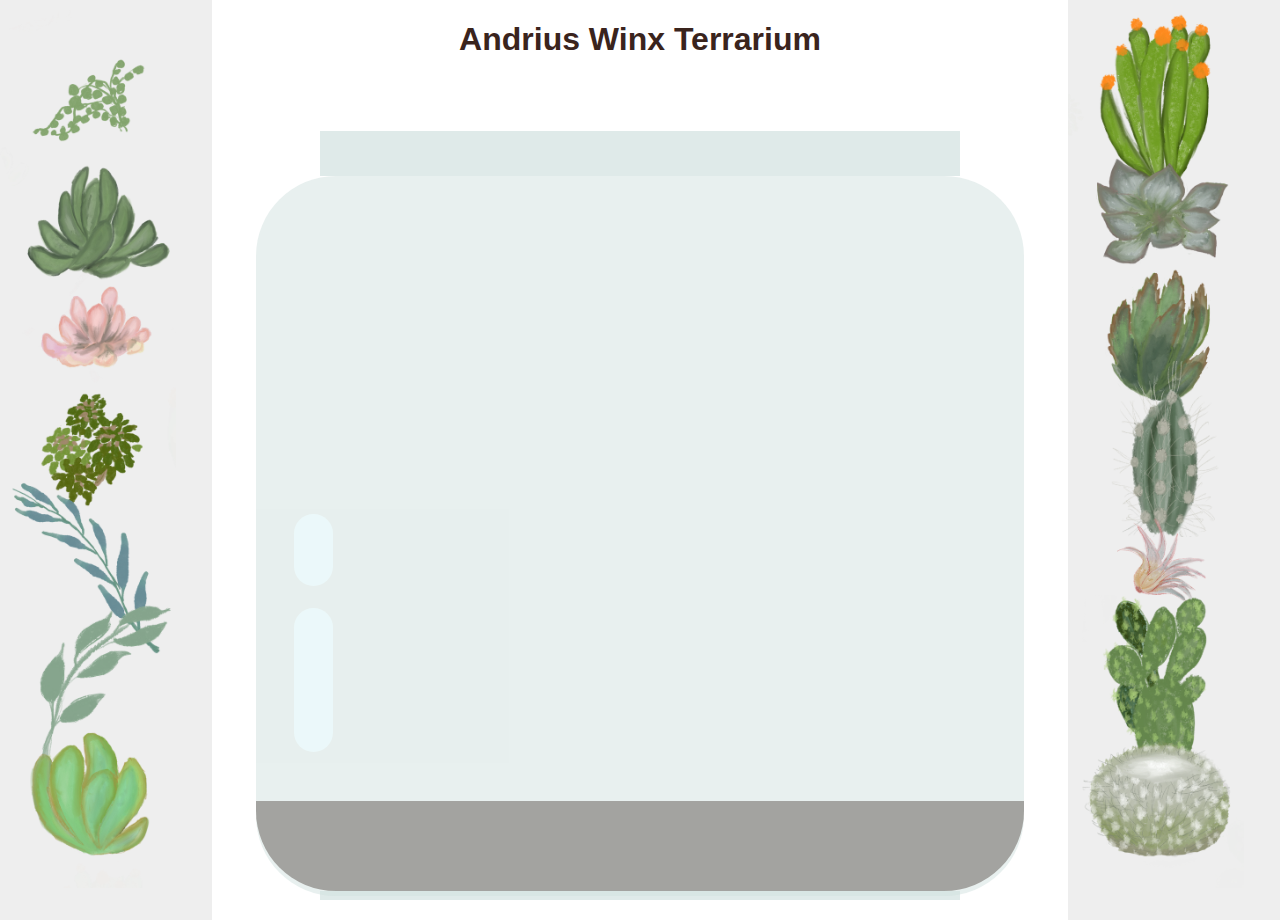
<file: Terrarium/index.html>
<!DOCTYPE html>
<html>
    <head>
        <title>Andrius Winx Virtual Terrarium</title>
        <link rel="stylesheet" href="style.css"/>
        <script src="script.js" defer></script>
        <meta charset="utf-8" />
        <meta http-equiv="X-UA-Compatible" content="IE=edge"/>
        <meta name="viewport" content="width=device-width, initial-scale=1"/>
    </head>

    <body>
        <div id="title">
            <h1>Andrius Winx Terrarium</h1>
        </div>
        <div id="page">
            <div id="left-container" class="container">
                <div class="plant-holder">
                    <img class="plant" alt="plant1" id="plant1" src="Images\plant1.png" />
                </div>
                <div class="plant-holder">
                    <img class="plant" alt="plant2" id="plant2" src="Images\plant2.png" />
                </div>
                <div class="plant-holder">
                    <img class="plant" alt="plant3" id="plant3" src="Images\plant3.png" />
                </div>
                <div class="plant-holder">
                    <img class="plant" alt="plant4" id="plant4" src="Images\plant4.png" />
                </div>
                <div class="plant-holder">
                    <img class="plant" alt="plant5" id="plant5" src="Images\plant5.png" />
                </div>
                <div class="plant-holder">
                    <img class="plant" alt="plant6" id="plant6" src="Images\plant6.png" />
                </div>
                <div class="plant-holder">
                    <img class="plant" alt="plant7" id="plant7" src="Images\plant7.png" />
                </div>
            </div>
            <div id="right-container" class="container">
                <div class="plant-holder">
                    <img class="plant" alt="plant8" id="plant8" src="Images\plant8.png" />
                </div>
                <div class="plant-holder">
                    <img class="plant" alt="plant9" id="plant9" src="Images\plant9.png" />
                </div>
                <div class="plant-holder">
                    <img class="plant" alt="plant10" id="plant10" src="Images\plant10.png" />
                </div>
                <div class="plant-holder">
                    <img class="plant" alt="plant11" id="plant11" src="Images\plant11.png" />
                </div>
                <div class="plant-holder">
                    <img class="plant" alt="plant12" id="plant12" src="Images\plant12.png" />
                </div>
                <div class="plant-holder">
                    <img class="plant" alt="plant13" id="plant13" src="Images\plant13.png" />
                </div>
                <div class="plant-holder">
                    <img class="plant" alt="plant14" id="plant14" src="Images\plant14.png"/>
                </div>
            </div>
            <div id="terrarium">
                <div class="jar-top"></div>
                <div class="jar">
                    <div class="jar-glossy-long"></div>
                    <div class="jar-glossy-short"></div>
                </div>
                <div class="dirt"></div>
                <div class="jar-bottom"></div>
            </div>
        </div>
    </body>
</html>
</file>
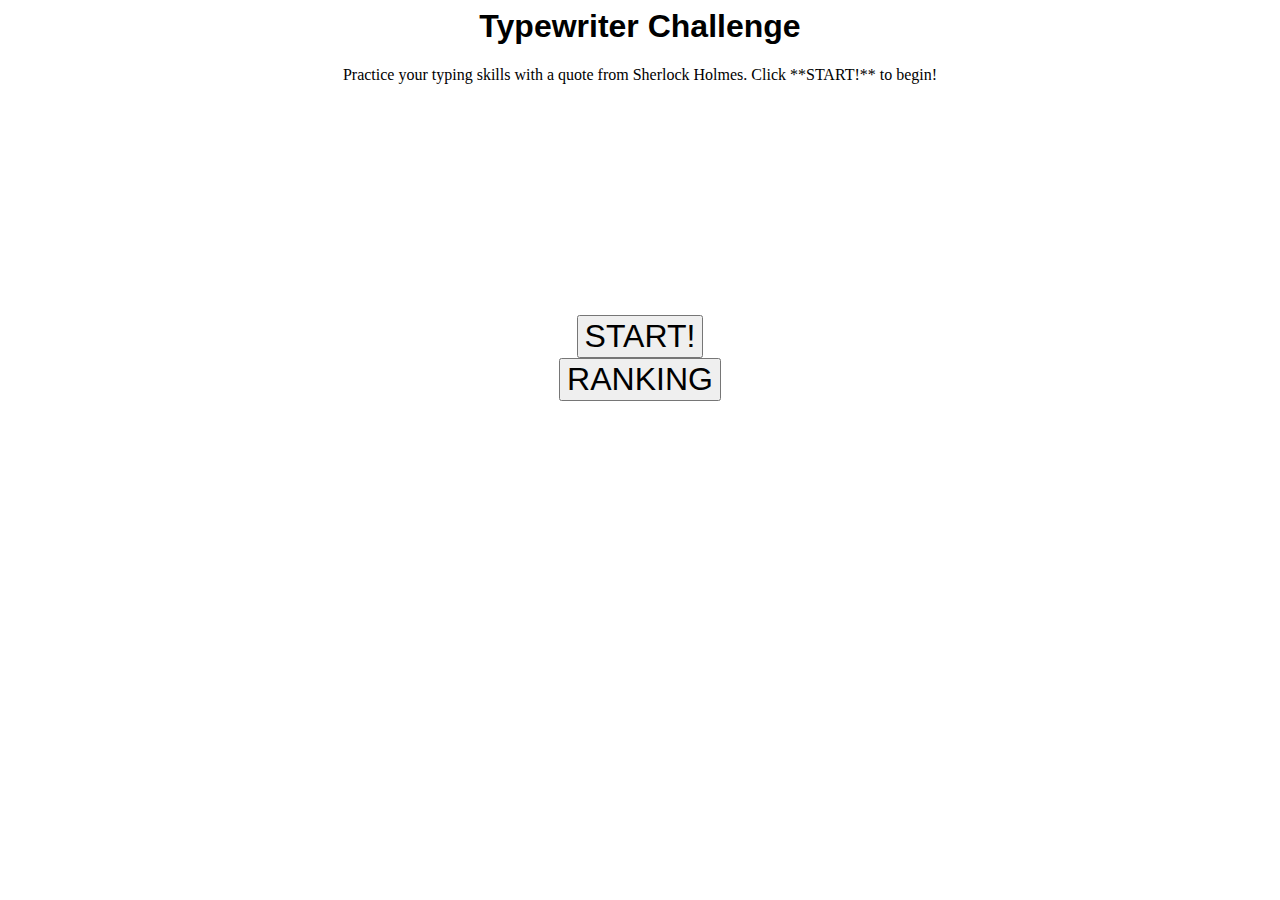
<file: TypeGame/index.html>
<html>
    <head>
        <title>Typewriter Challenge</title>         <!--Title of webpage-->
        <link rel="stylesheet" href="style.css">    <!--CSS file-->
        <meta charset="UTF-8"/>                     <!--Character encoding code-->
        <script src="script.js" defer></script>     <!--JavaScript file-->
    </head>

    <body>
        <!--Div for the Title and brief description of the webpage goal-->
        <div id="title-description-div">            
            <h1 id="main-title">Typewriter Challenge</h1>       
            <p id="description">Practice your typing skills with a quote from Sherlock Holmes. Click **START!** to begin!</p>
        </div>

        <!--Div for the quote and the input box-->
        <!--It will display the quote to write and the input box when the START button is clicked-->
        <div id="quote-input-div">                  
            <p id="quote" class="hidden"></p>       
            <input type="text" aria-label="current word" id="typed-value" disabled class="hidden"/> <!-- typing box -->
        </div>

        <!--Div to locate the buttons for starting the game and showing the ranking-->
        <div id="buttons-div">
            <button type="button" class='buttons' id="start">START!</button> <!-- start button -->
            <button type="button" class='buttons' id="ranking-button">RANKING</button>  <!--ranking button-->
        </div>

        <!--Modal dialog box that has the size of the screen to be able to darken the page-->
        <div id="modal-box" class="hidden"> 
            <!--Modal dialog box shown at the end of the game giving some kudos and the score achieved-->
            <div id="modal-box-content" class="hidden">
                <!--&times means multiplication sign (X) and the semicolon is to avoid translating &times as plain text-->
                <span id="close-cross" class="close-cross">&times;</span>
                <!--some kudos and score achieved-->
                <h3>CONGRATULATIONS!</h3> 
                <p id="modal-box-text"></p>
                <p id="words-per-second"></p>
            </div>
        </div>
        
        <!--Modal dialog box that has the size of the screen to be able to darken the page-->
        <div id="modal-box-ranking" class="hidden">
            <!--Modal dialog box that shows the TOP 5 scores using localStorage-->
            <div id="modal-box-ranking-content" class="hidden">
                <!--&times means multiplication sign (X) and the semicolon is to avoid translating &times as plain text-->
                <span id="close-cross-ranking" class="close-cross">&times;</span>
                <!--TOP 5 scores using localStorage-->
                <h3>TOP 5 CHALLENGERS!</h3> 
                <p id="modal-box-ranking0"></p>
                <p id="modal-box-ranking1"></p>
                <p id="modal-box-ranking2"></p>
                <p id="modal-box-ranking3"></p>
                <p id="modal-box-ranking4"></p>

            </div>
        </div>
        <!--<script src="script.js"></script>-->
    </body>
</html>
</file>
<file: Terrarium/style.css>
h1 {
    color: #3a241d;
	text-align: center;
   }
body {
	font-family: helvetica, arial, sans-serif;
}

#left-container{
    background-color: #eee;
    width: 15%;
    left: 0px;
    top: 0px;
    position: absolute;
    height: 100%;
    padding: 10px;
}

#right-container{
    background-color: #eee;
    width: 15%;
    right: 0px;
    top: 0px;
    position: absolute;
    height: 100%;
    padding: 10px;
}

.plant-holder{
    position: relative;
    height: 13%;
    left: -10px;
}

.plant{
    position: absolute;
    max-width: 150%;
    max-height: 150%;
    z-index: 2;
}
.jar{
    height: 80%;
    width: 60%;
    background: #d1e1df;
    border-radius: 5rem;
    position: absolute;
    bottom: 0.5%;
    left: 20%;
    opacity: 0.5;
    z-index:1;
}

.jar-top {
	width: 50%;
	height: 5%;
	background: #d1e1df;
	position: absolute;
	bottom: 80.5%;
	left: 25%;
	opacity: 0.7;
	z-index: 1;
}

.jar-bottom {
	width: 50%;
	height: 1%;
	background: #d1e1df;
	position: absolute;
	bottom: 0%;
	left: 25%;
	opacity: 0.7;
}

.dirt {
	width: 60%;
	height: 10%;
	background: #3a241d;
	position: absolute;
	border-radius: 0 0 5rem 5rem;
	bottom: 1%;
	left: 20%;
	opacity: 0.7;
	z-index: -1;
}

.jar-glossy-long{
    width: 5%;
    height: 20%;
    background: #ddfbff;
    opacity: 0.7;
    position: absolute;
    border-radius: 2rem;
    bottom: 20%;
    left:5%;  
}

.jar-glossy-short{
    width: 5%;
    height: 10%;
    background: #ddfbff;
    opacity: 0.7;
    position: absolute;
    border-radius: 2rem;
    bottom: 43%;
    left: 5%;
}
</file>
<file: TypeGame/style.css>
/*Class hidden allows to hide the element*/
.hidden{
	display: none;
	visibility: hidden;
}

/*highlight class adds colour to the words that has to be currently written*/
.highlight{     /*the dot is for class */
    background-color: yellow;
}

/*typo class turns the input box red if the current word is being written with mistakes*/
.typo{
    background-color: lightcoral;
    border:red;
}

/*Adding some font and centering the title*/
#title-description-div{    /*The hashtag is for id*/
    /*the commented statements are useless as they are alredy enabled by default*/
/*    position: static;
    height:fit-content;
    width: 100%;
    left: 0%;
    top: 0%;*/
    text-align: center;
    font-family: 'Franklin Gothic Medium', 'Arial Narrow', Arial, sans-serif;
}

/*Adding font to the description of the game*/
#description{
    font-family: 'Times New Roman', Times, serif;
}

/*Centering the buttons within the screen*/
#buttons-div{
    position: absolute;
    width: 100%;
	left:0%;
	top: 35%;
    display: grid;
    place-items: center;
}

/*Adding font to the buttons*/
.buttons{
    font-family: 'Trebuchet MS', 'Lucida Sans Unicode', 'Lucida Grande', 'Lucida Sans', Arial, sans-serif;
    font-size:xx-large;
}

/*Adding font to the quote*/
#quote-input-div{
    /*Again the commented statements are default*/
/*	position: static;
	height: fit-content;
	width: 100%;*/
	font-family: 'Franklin Gothic Medium', 'Arial Narrow', Arial, sans-serif;
	text-align: center;
}

/*Its a class so it can be applied to other modal boxes*/
.modal-box-background{     /*this modal box acts as the background (the webpage behind the actual modal box)*/ 
    position: fixed;
    height: 100%;
    width: 100%;
    top:0;
    left:0;
    overflow:auto; /*enable scrolling*/
    background-color: rgba(0,0,0,0.4);  /*This background colour is applied to modal-box-content as well*/
}

/*Its not a class because this is the actual modal box for the end of the game*/
#modal-box-content{ /*this is the modal-bx itself*/
    margin: 15% auto; /*15% from top and centered*/
    width: 35%;
    /*height: fit-content;*/
    text-align: center;
    background-color:cornsilk;  /*Needed because of the background colour of modal-box*/
}

/*Class so it can be apllied to other closing symbols*/
.close-cross{
    float:right;    /*Appears on the right of its div*/
    font-size: 28px;
}

/*Modal box for the ranking*/
#modal-box-ranking-content{
    margin: 15% auto;   /*centering the modal box (auto centers horizontically)*/
    width: 25%;
   /* height: fit-content;*/
    background-color:cornsilk;
    text-align: center;
}
</file>
